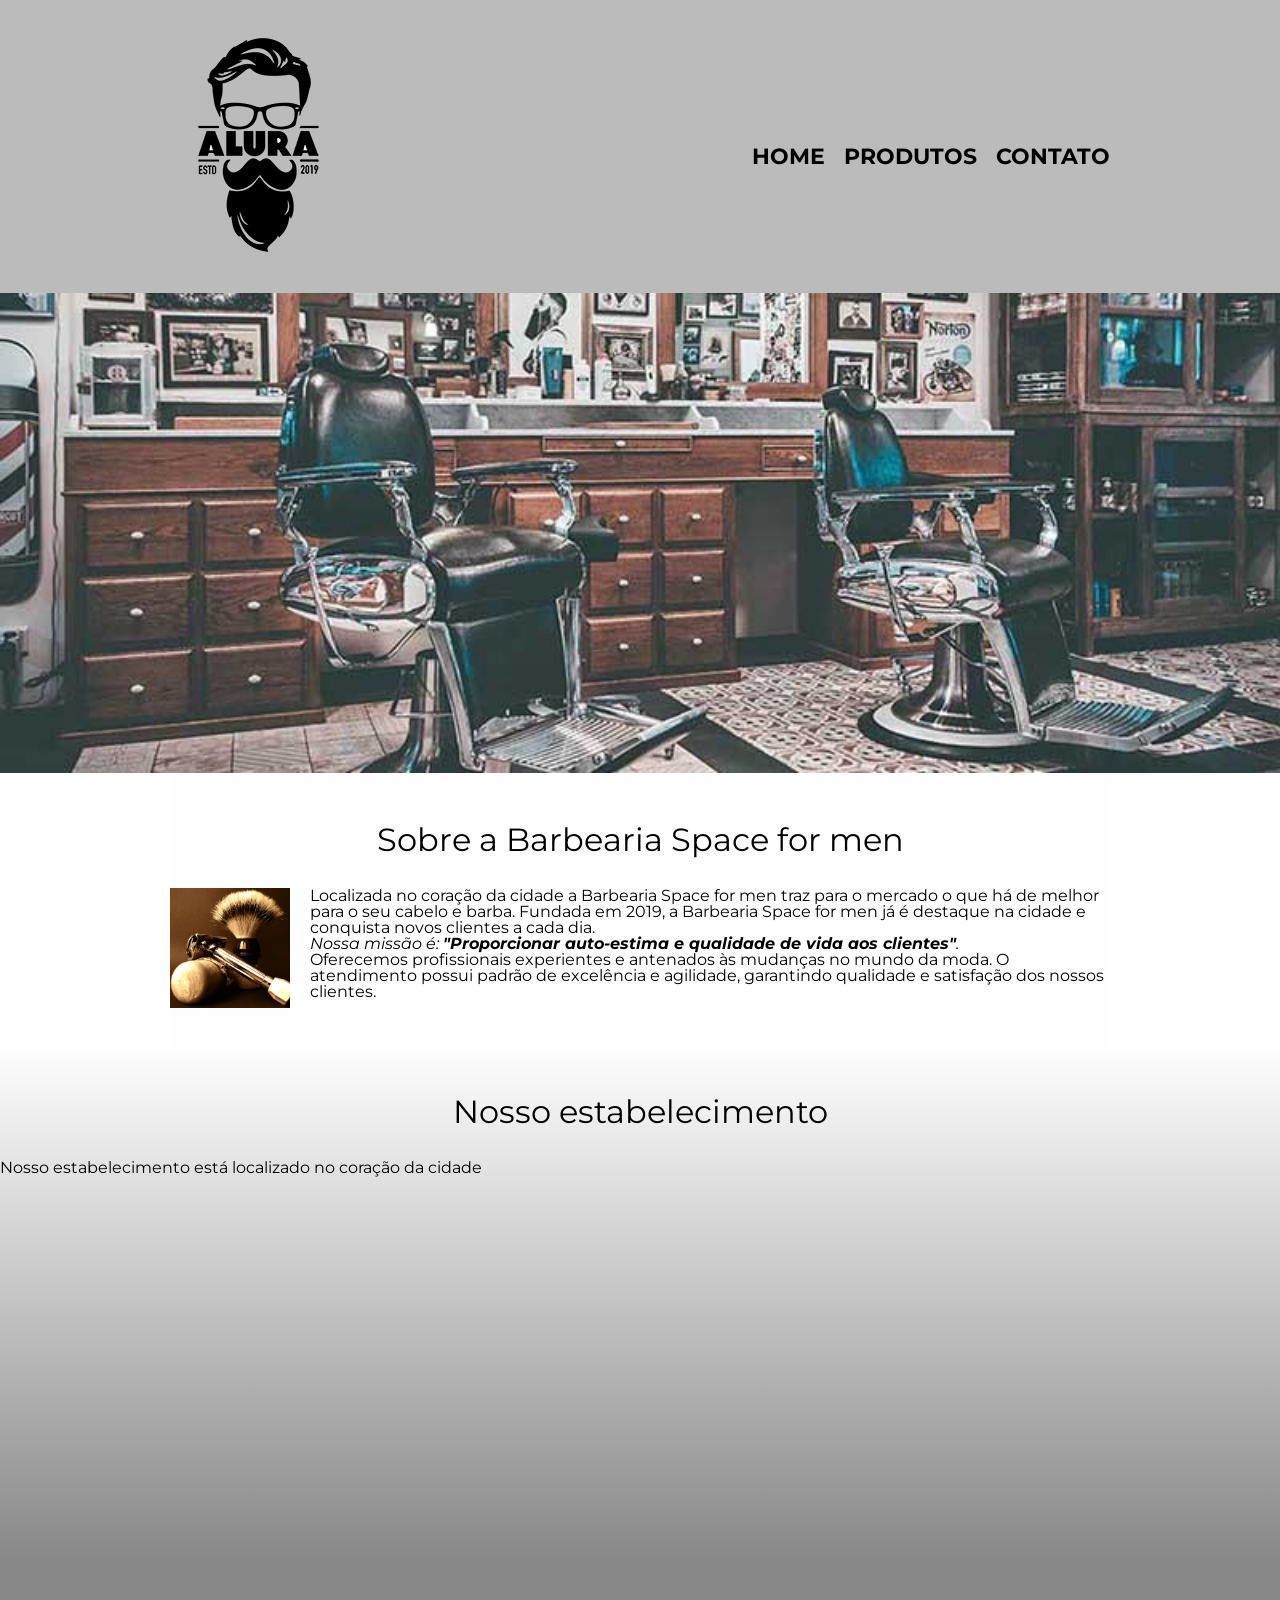
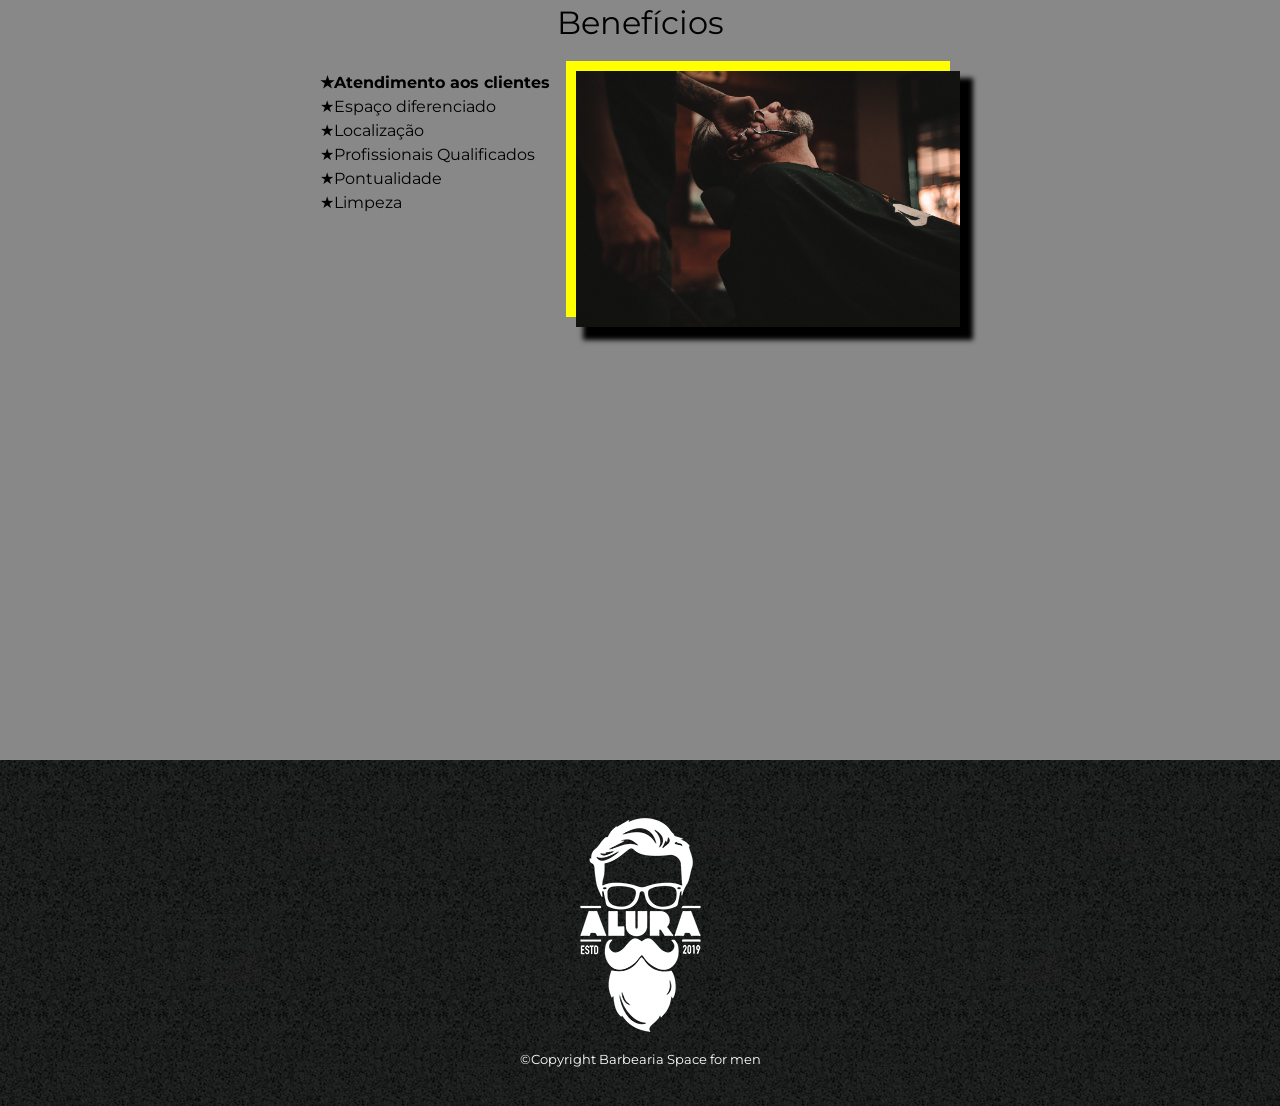
<file: index.html>
<!DOCTYPE html>
<html lang="pt-br">

<head>
    <meta charset="UTF-8">
    <meta name="viewport" content="width=device-width, initial-scale=1.0">
    <title>Space for men</title>
    <link rel="stylesheet" href="reset.css">
    <link rel="preconnect" href="https://fonts.googleapis.com">
    <link rel="preconnect" href="https://fonts.gstatic.com" crossorigin>
    <link href="https://fonts.googleapis.com/css2?family=Montserrat:ital,wght@0,100..900;1,100..900&display=swap"
        rel="stylesheet">

    <link rel="stylesheet" href="style.css">
</head>

<body>

    <header>
        <div class="caixa">
            <h1><img src="./logo.png" alt="logo"></h1>

            <nav>
                <ul>
                    <li><a href="index.html">Home</a></li>
                    <li><a href="produtos.html">Produtos</a></li>
                    <li><a href="contato.html">Contato</a></li>
                </ul>

            </nav>
        </div>
    </header>

    <img src="./banner.jpg" alt="banner" class="banner">

    <main>


        <section class="principal">

            <h2 class="titulo-centralizado"> Sobre a Barbearia Space for men</h2>

            <img src="./utensilios.jpg" alt="utensilios" class="utensilios">

            <p>Localizada no coração da cidade a Barbearia Space for men traz para o mercado o que há de melhor para o
                seu cabelo e barba. Fundada em 2019, a Barbearia Space for men já é destaque na cidade e conquista novos
                clientes a cada dia.</p>

            <p id="missao"><em> Nossa missão é: <strong>"Proporcionar auto-estima e qualidade de vida aos
                        clientes"</strong>.</em></p>

            <p> Oferecemos profissionais experientes e antenados às mudanças no mundo da moda. O atendimento possui
                padrão de excelência e agilidade, garantindo qualidade e satisfação dos nossos clientes.</p>

        </section>

        <section class="mapa">
            <h3 class="titulo-centralizado">Nosso estabelecimento</h3>
            <p>Nosso estabelecimento está localizado no coração da cidade</p>
            <div class="mapa-conteudo">
                <iframe
                    src="https://www.google.com/maps/embed?pb=!1m18!1m12!1m3!1d3654.983214434037!2d-46.75580492548428!3d-23.640772164512917!2m3!1f0!2f0!3f0!3m2!1i1024!2i768!4f13.1!3m3!1m2!1s0x94ce5303b7b3f8bf%3A0xeda26a4907e87a15!2sBarbearia%20Space%20for%20men!5e0!3m2!1spt-BR!2sbr!4v1713295118963!5m2!1spt-BR!2sbr"
                    width="100%" height="300" style="border:0;" allowfullscreen="" loading="lazy"
                    referrerpolicy="no-referrer-when-downgrade"></iframe>
            </div>

        </section>

        <section class="beneficios">
            <h3 class="titulo-centralizado">Benefícios</h3>

            <div class="conteudo-beneficios">
                <ul class="lista-beneficios">

                    <li class="itens">Atendimento aos clientes</li>
                    <li class="itens">Espaço diferenciado</li>
                    <li class="itens">Localização</li>
                    <li class="itens">Profissionais Qualificados</li>
                    <li class="itens">Pontualidade</li>
                    <li class="itens">Limpeza</li>
                </ul><img src="./beneficios.jpg" alt="beneficios" class="imagembeneficio">
            </div>

            <div class="video">

                <iframe width="100%" height="315" src="https://www.youtube.com/embed/wcVVXUV0YUY?si=RjOauENwcrX8ZpbQ"
                    title="YouTube video player" frameborder="0"
                    allow="accelerometer; autoplay; clipboard-write; encrypted-media; gyroscope; picture-in-picture; web-share"
                    referrerpolicy="strict-origin-when-cross-origin" allowfullscreen></iframe>


            </div>


        </section>

    </main>
    <footer>

        <img src="./logo-branco.png" alt="logo-branco">
        <p class="copy">&copy;Copyright Barbearia Space for men</p>

    </footer>
</body>

</html>
</file>
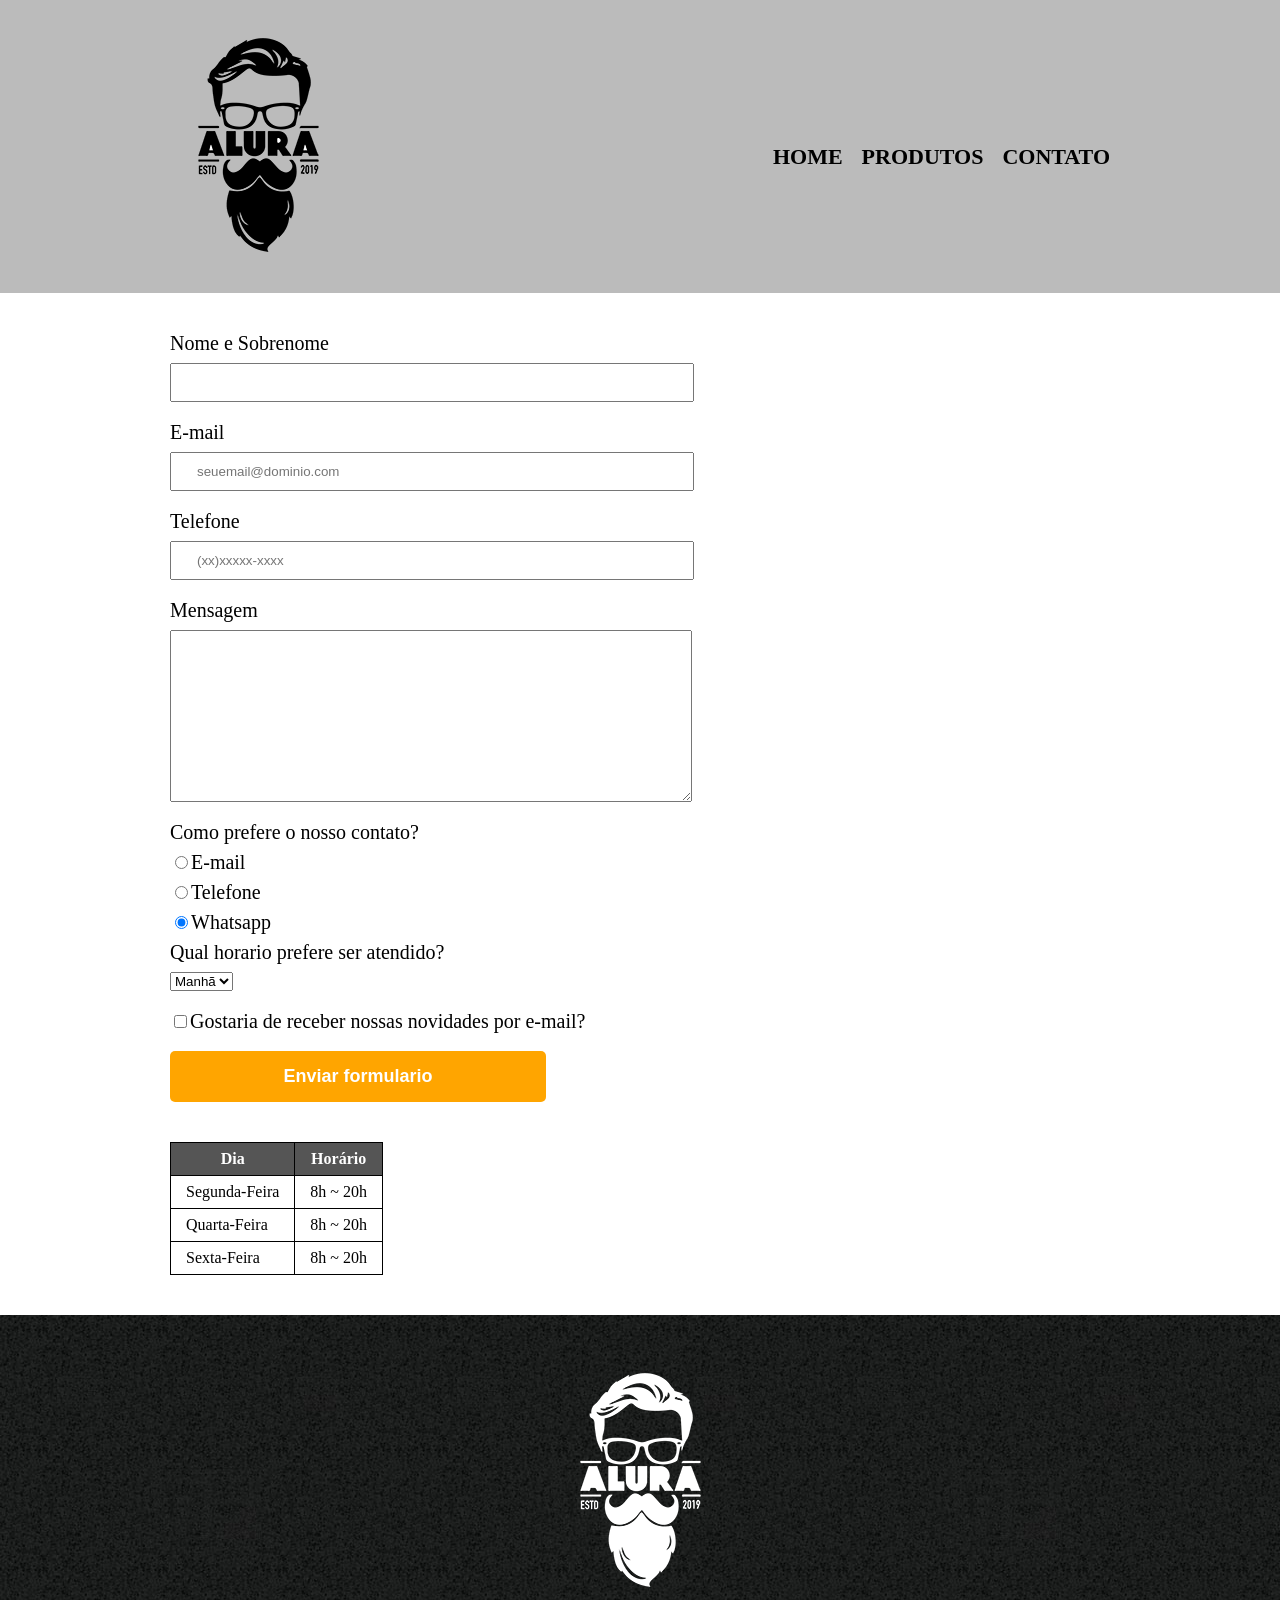
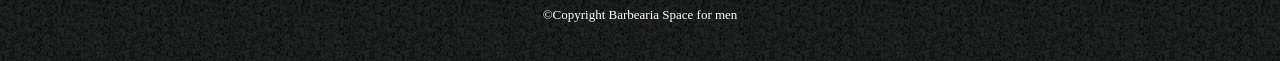
<file: contato.html>
<!DOCTYPE html>
<html lang="pt-br">

<head>
    <meta charset="UTF-8">
    <meta name="viewport" content="width=device-width, initial-scale=1.0">
    <title>Contato - Barbearia Space for men</title>
    <link rel="stylesheet" href="reset.css">
    <link rel="stylesheet" href="contato.css">
</head>

<body>
    <header>
        <div class="caixa">
            <h1><img src="./logo.png" alt="logo"></h1>

            <nav>
                <ul>
                    <li><a href="index.html">Home</a></li>
                    <li><a href="produtos.html">Produtos</a></li>
                    <li><a href="contato.html">Contato</a></li>
                </ul>

            </nav>
        </div>
    </header>

    <main>

        <form action="">

            <label for="nomeSobrenome">Nome e Sobrenome</label>
            <input type="text" id="nomeSobrenome" class="input-padrao" required>

            <label for="email">E-mail</label>
            <input type="email" id="email" class="input-padrao" required placeholder="seuemail@dominio.com">

            <label for="telefone">Telefone</label>
            <input type="tel" id="telefone" class="input-padrao" required placeholder="(xx)xxxxx-xxxx">

            <label for="mensagem">Mensagem</label>
            <textarea name="" id="mensagem" cols="30" rows="10" class="input-padrao"></textarea>

            <fieldset>

                <legend>Como prefere o nosso contato?</legend>

                <label for="radio-email"> <input type="radio" name="contato" id="radio-email">E-mail</label>


                <label for="radio-telefone"><input type="radio" name="contato" id="radio-telefone">Telefone</label>


                <label for="radio-whatsapp"><input type="radio" name="contato" id="radio-whatsapp"
                        checked>Whatsapp</label>

            </fieldset>

            <fieldset>

                <legend>Qual horario prefere ser atendido?</legend>
                <select name="" id="">

                    <option value="">Manhã</option>
                    <option value="">Tarde</option>
                    <option value="">Noite</option>



                </select>
            </fieldset>



            <label for="box" class="box"> <input type="checkbox" name="" id="box">Gostaria de receber nossas novidades
                por e-mail?</label>



            <input type="submit" value="Enviar formulario" class="enviar">


        </form>



        <table>
            <thead>
                <tr>

                    <th>Dia</th>
                    <th>Horário</th>

                </tr>

            </thead>

            <tbody>
            <tr>
                <td>Segunda-Feira</td>
                <td>8h ~ 20h</td>
            </tr>
            <tr>
                <td>Quarta-Feira</td>
                <td>8h ~ 20h</td>
            </tr>
            <tr>
                <td>Sexta-Feira</td>
                <td>8h ~ 20h</td>
            </tr>

            </tbody>
        </table>




    </main>

    <footer>

        <img src="./logo-branco.png" alt="logo-branco">
        <p class="copy">&copy;Copyright Barbearia Space for men</p>

    </footer>


</body>

</html>
</file>
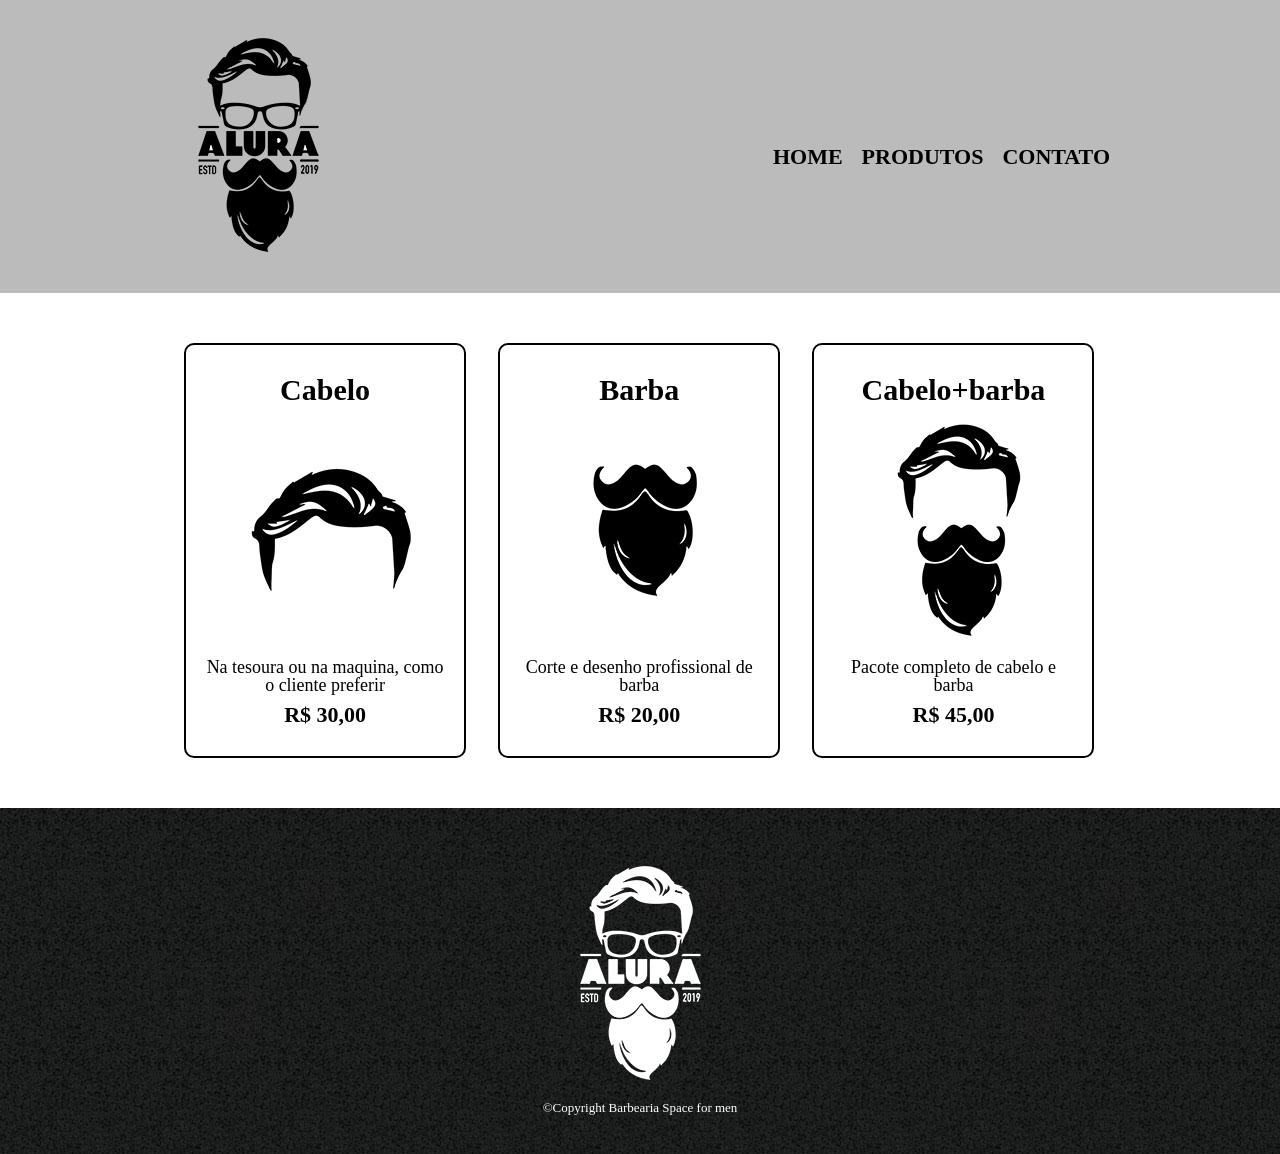
<file: produtos.html>
<!DOCTYPE html>
<html lang="pt-br">
<head>
    <meta charset="UTF-8">
    <meta name="viewport" content="width=device-width, initial-scale=1.0">
     <link rel="stylesheet" href="reset.css">
    <link rel="stylesheet" href="produto.css">
    <title>Produto - Barbearia Space for men</title>
</head>
<body>

    <header>
        <div class="caixa">
        <h1><img src="./logo.png" alt="logo"></h1>

        <nav>
        <ul>
            <li><a href="index.html">Home</a></li>
            <li><a href="produtos.html">Produtos</a></li>
            <li><a href="contato.html">Contato</a></li>
        </ul>

        </nav>
        </div>
    </header>


    <main>

        <ul class="produto">
         <li>

            <h2>Cabelo</h2>
            <img src="./cabelo.jpg" alt="cabelo">
            <p class="produto-descricao">Na tesoura ou na maquina, como o cliente preferir</p>
            <p class="produto-preco">R$ 30,00</p>
        </li>
         <li>
           <h2> Barba</h2>
           <img src="./barba.jpg" alt="barba">
           <p class="produto-descricao">Corte e desenho profissional de barba</p>
           <p class="produto-preco">R$ 20,00</p>
        </li>
         <li>
           <h2>Cabelo+barba</h2>
           <img src="./cabelo+barba.jpg" alt="cabelo + barba">
           <p class="produto-descricao">Pacote completo de cabelo e barba</p>
           <p class="produto-preco">R$ 45,00</p>
        </li>


        </ul>




    </main>

    <footer>

        <img src="./logo-branco.png" alt="logo-branco">
        <p class="copy">&copy;Copyright  Barbearia Space for men</p>

    </footer>




    
</body>
</html>
</file>
<file: style.css>
@import url('https://fonts.googleapis.com/css2?family=Montserrat:ital@0;1&display=swap');

body{

    font-family: "Montserrat", sans-serif;
   
  
}



header {
    background-color: #bbbbbb;
    padding: 20px 0;
 }
 
 .caixa {
    position: relative;
    width: 940px;
    margin: 0 auto;
 }
 
 nav {
 
    position: absolute;
    top: 126px;
    right: 0px;
 
 }
 
 nav li {
    display: inline;
    margin: 0 0 0 15px;
 
 
 }
 
 nav a {
 
    text-transform: uppercase;
    color: #000000;
    font-weight: bold;
    font-size: 22px;
    text-decoration: none;
 
 
 }
 nav a:hover{
    color: #c78c19;
 
 }

 .banner{
    width: 100%;
    
 }



 .titulo-centralizado{
    text-align: center;
    font-size: 2em;
    margin: 0 0 1em;
    clear: left;
 }

 .utensilios{
    width: 120px;
    float: left;
    margin: 0 20px 20px 0;
 }

 .principal{
    margin: 0 0 1em;
   padding: 3em 0;
   background: #fefefe; 
   width: 940px;
    margin: 0 auto;
 }

 .principal strong{
    font-weight: bold;
 }

 .principal em{
    font-style: italic;
 }

 .mapa{
   padding: 3em 0;
    background: linear-gradient(#fefefe,#888888 );
 }

 .mapa p{
   margin: 0 0 2em;
 }

 .mapa-conteudo{
   width: 940px;
   margin: 0 auto;
 }

 .beneficios{
   padding: 3em 0;
   background-color: #888888;
 

 }


.conteudo-beneficios{
   width: 640px;
   margin: 0 auto;
}

.lista-beneficios{
   width: 40%;
   display: inline-block;
   vertical-align: top;
}

 .itens{
   line-height: 1.5;

 }
.itens:first-child{
   font-weight: bold;

}
.itens::before{
   content: "★";
}
 .imagembeneficio{
    width:60% ;
    transition: 1000ms;
    box-shadow: 10px 10px 5px 3px #000000, -10px -10px yellow;
    
 }
 .imagembeneficio:hover{
   opacity: 0.3;
 }

  .video{
   width: 560px;
   margin: 2em auto;
  }





 footer{
    text-align: center;
    background: url(/bg.jpg);
    padding: 40px 0;
 }
 
 .copy{
    color: #ffffff;
    font-size: 13px;
 }

 @media screen and (max-width:480px){
   .caixa, .principal, .mapa-conteudo, .conteudo-beneficios, .video{
      width: auto;
   }

   h1{
text-align: center;
   }
   
   nav{
      position: static;
   }

   .lista-beneficios, .imagembeneficio{
      wi
   }
 }
</file>
<file: contato.css>
header {
    background-color: #bbbbbb;
    padding: 20px 0;
 }
 
 .caixa {
    position: relative;
    width: 940px;
    margin: 0 auto;
 }
 
 nav {
 
    position: absolute;
    top: 126px;
    right: 0px;
 
 }
 
 nav li {
    display: inline;
    margin: 0 0 0 15px;
 
 
 }
 
 nav a {
 
    text-transform: uppercase;
    color: #000000;
    font-weight: bold;
    font-size: 22px;
    text-decoration: none;
 
 
 }
 nav a:hover{
    color: #c78c19;
 
 }


 main{
    width: 940px;
    margin: 0 auto;
 }

 form{
    margin: 40px 0;
 }

 form label, form legend{
    display: block;
    font-size: 20px;
    margin: 0 0 10px 0;
 }

  .input-padrao{
    display: block;
    margin: 0 0 20px;
    padding: 10px 25px;
    width: 50%;
 }

 .box{
   margin: 20px 0;
 }

 .enviar{
   width: 40%;
   padding: 15px 0;
   background-color: orange;
   color: white;
   font-size: 18px;
   border-radius: 5px;
   font-weight: bolder;
   border: none;
   transition:1s all ;
   cursor: pointer;
 }

 .enviar:hover{
   background:darkorange;
   transform: rotate(5deg) scale(1.1)
 }

 table{
   margin: 20px 0 40px;
 }

 thead{
   background: #555555;
   color: white;
   font-weight: bolder;
 }

 td, th{
   border: solid 1px #000000;
   padding: 8px 15px;
 }

 


 footer{
    text-align: center;
    background: url(/bg.jpg);
    padding: 40px 0;
 }
 
 .copy{
    color: #ffffff;
    font-size: 13px;
 }
</file>
<file: produto.css>
header {
   background-color: #bbbbbb;
   padding: 20px 0;
}

.caixa {
   position: relative;
   width: 940px;
   margin: 0 auto;
}

nav {

   position: absolute;
   top: 126px;
   right: 0px;

}

nav li {
   display: inline;
   margin: 0 0 0 15px;


}

nav a {

   text-transform: uppercase;
   color: #000000;
   font-weight: bold;
   font-size: 22px;
   text-decoration: none;


}
nav a:hover{
   color: #c78c19;

}

.produto{

   width: 940px;
   margin: 0 auto;
   padding: 50px 0;
   
}


.produto li{
   display: inline-block;
   text-align: center;
   width: 30%;
   vertical-align: top;
   margin: 0 1.5%;
   padding: 30px 20px;
   box-sizing: border-box;
   border: solid 2px #000000;
   border-radius: 10px;
}

.produto li:hover{
   border-color: #c78c19;
}

.produto li:active{
   border-color: #088c19;
}


.produto h2{
   font-size: 30px;
   font-weight: bold;
}

.produto li:hover h2{
   font-size: 34px;
}

.produto-descricao{
   font-size: 18px;
}

.produto-preco{
   font-size: 22px;
   font-weight: bold;
   margin: 10px 0 0 0;
}


footer{
   text-align: center;
   background: url(/bg.jpg);
   padding: 40px 0;
}

.copy{
   color: #ffffff;
   font-size: 13px;
}
</file>
